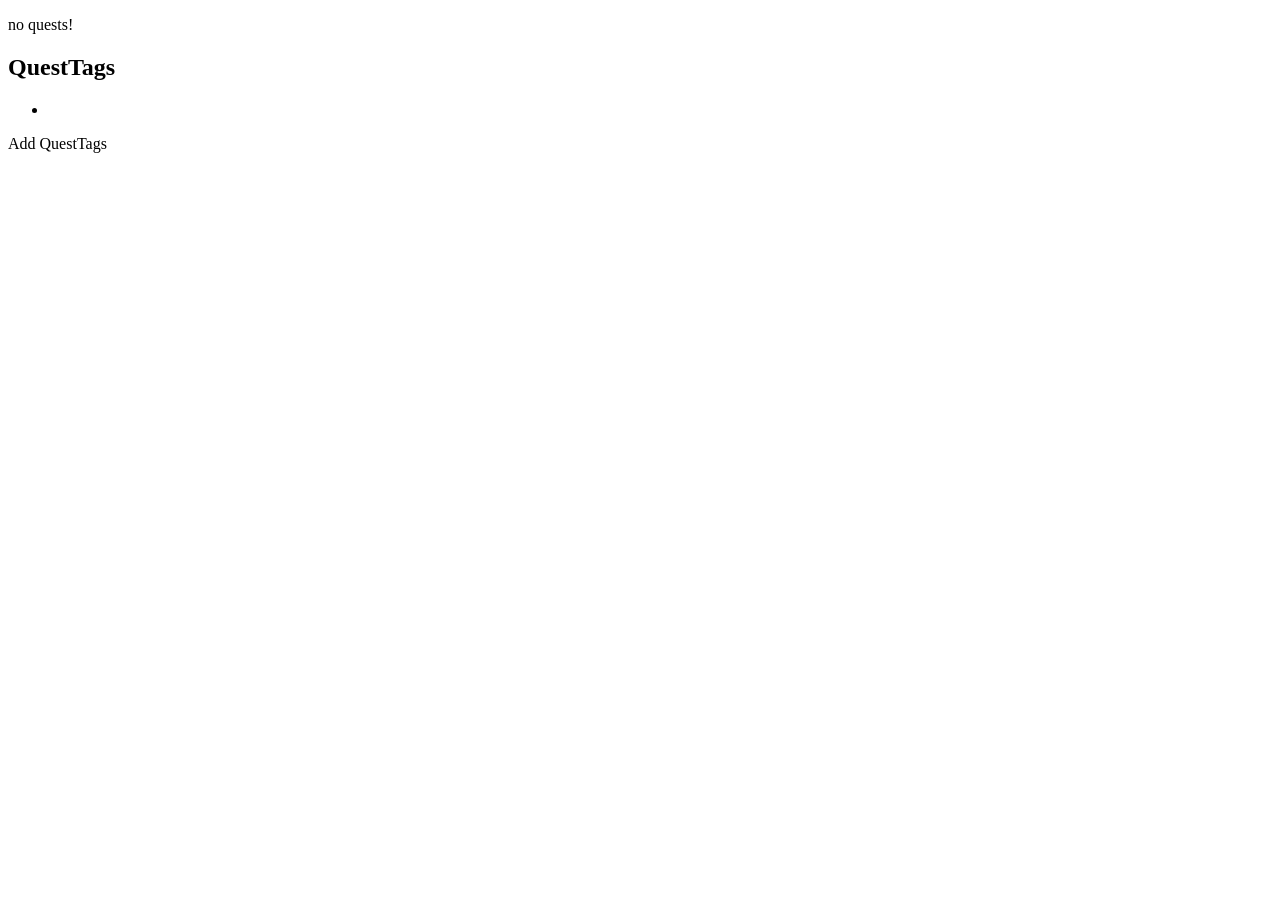
<file: src/main/resources/templates/questTags/index.html>
<!DOCTYPE html>
<html xmlns:th="http://www.thymeleaf.org/">
<head th:replace="~{fragments :: head}">
</head>
<body>

<div th:replace="~{fragments :: page-header}"></div>

<p th:unless="${questTags} and ${questTags.size()}">no quests!</p>

<div class="container body-content">
    <h2>QuestTags</h2>
    <ul>
        <li th:each="questTag : ${questTags}">
            <a th:href="@{'/questTags/view/' + ${questTag.id}}" th:text="${questTag.name}"></a>
        </li>
    </ul>
    <a th:href="@{'/questTags/add'}">Add QuestTags</a>

</div>

</body>
</html>
</file>
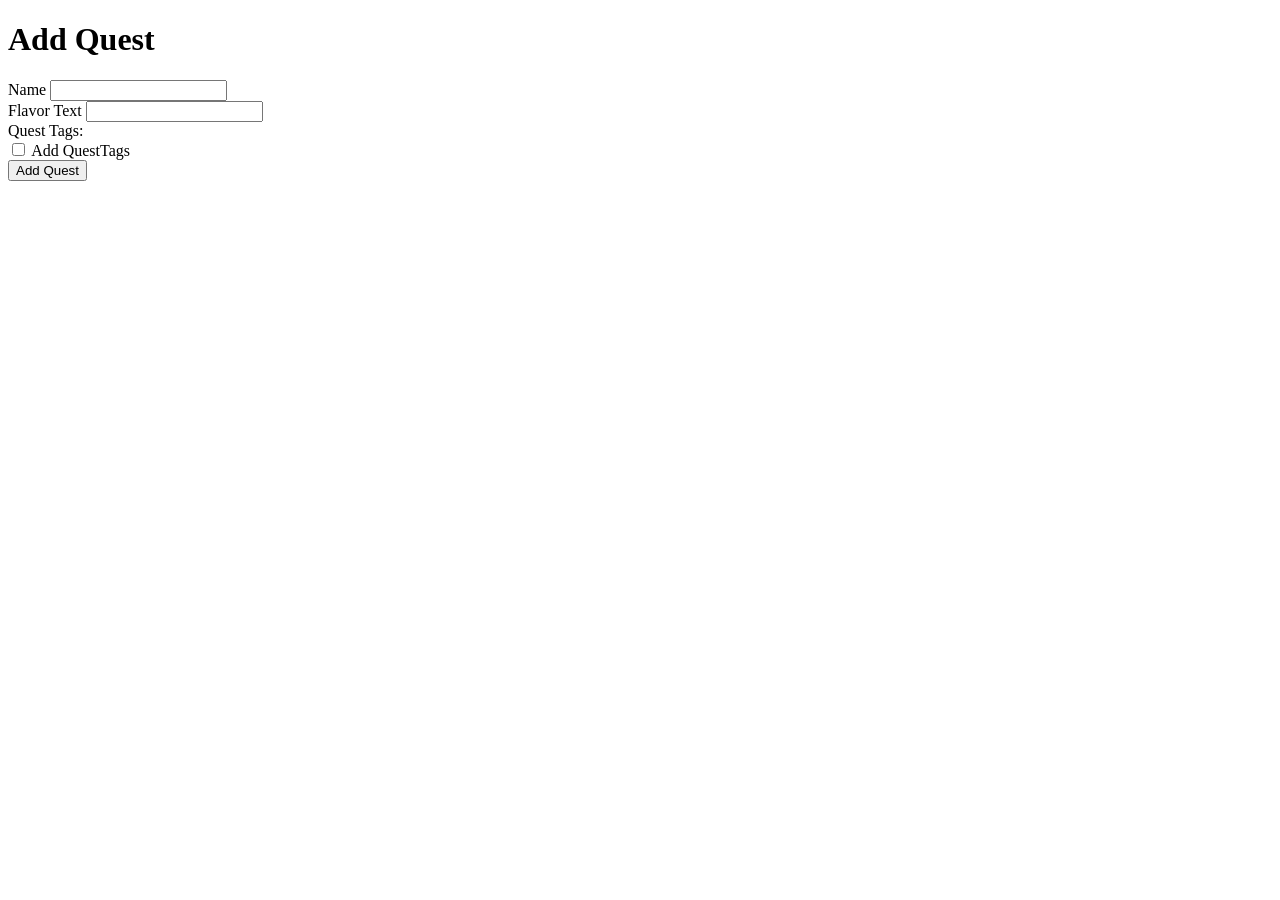
<file: src/main/resources/templates/add.html>
<!DOCTYPE html>
<html lang="en" xmlns:th="http://www.thymeleaf.org/">
<head th:replace="~{fragments :: head}"></head>
<body class="container body-content">

<nav th:replace="~{fragments :: page-header}"></nav>

<h1>Add Quest</h1>

<form method="post" style="max-width:600px;" th:object="${quest}">
    <div class="form-group">
        <label th:for="*{name}">Name</label>
        <input class="form-control" th:field="*{name}" />
        <span th:errors="*{name}" class="error"></span>
    </div>

    <div class="form-group">
        <label th:for="*{flavorText}">Flavor Text</label>
        <input class="form-control" th:field="*{flavorText}" />
        <span th:errors="*{flavorText}" class="error"></span>
    </div>

    <div class="form-group">
        <label th:for="*{questTags}">Quest Tags:</label>
        <br>
        <th:block th:each="questTag : ${questTags}">
            <input type="checkbox" th:field="*{questTags}" th:value="${questTag.id}" />
            <label th:for="${questTag.id}" th:text="${questTag.name}"></label>
        </th:block>
        <a th:href="@{'/questTags/add'}">Add QuestTags</a>
    </div>

    <input type="submit" value="Add Quest" />
</form>

</body>
</html>
</file>
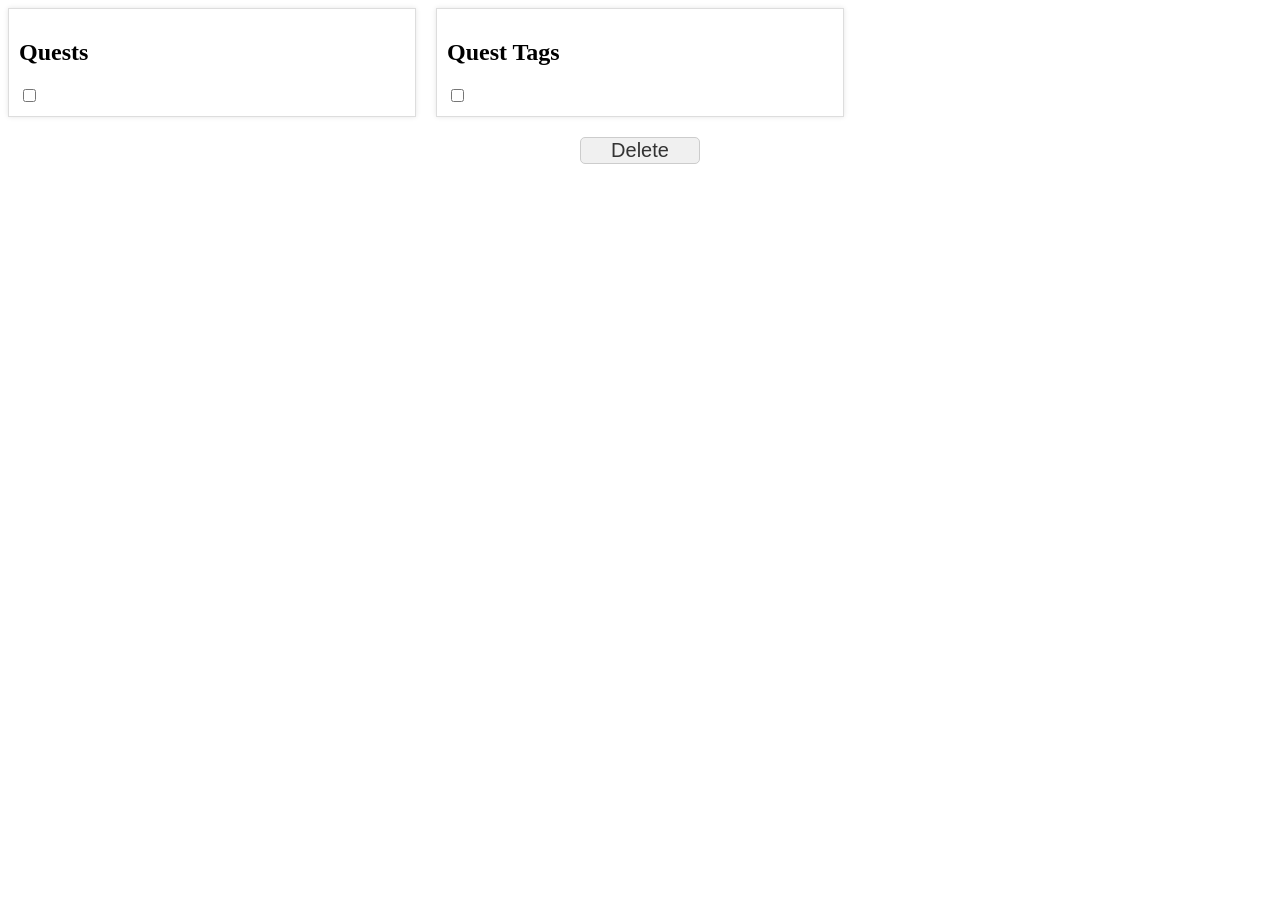
<file: src/main/resources/templates/delete.html>
<!DOCTYPE html>
<html lang="en" xmlns:th="http://www.thymeleaf.org/">
<head th:replace="~{fragments :: head}"></head>

<body class="container body-content">

<!-- Header, consistent with view.html -->
<nav th:replace="~{fragments :: page-header}"></nav>

<form action="#" th:action="@{/delete}" method="post">

  <div>
    <div class="delete-container" style="display: grid; grid-template-columns: repeat(3, 1fr); gap: 20px;">

      <!-- Delete Quests Section -->
      <div class="delete-category" style="border: 1px solid #ddd; padding: 10px; box-shadow: 0 0 5px rgba(0, 0, 0, 0.1); text-align: left;">
        <h2>Quests</h2>
        <div>
          <label th:each="quest : ${quests}">
            <input type="checkbox" th:value="${quest.id}" th:name="'questIds'" />
            <span th:text="${quest.name}"></span>
          </label>
        </div>
      </div>

      <!-- Delete QuestTags Section -->
      <div class="delete-category" style="border: 1px solid #ddd; padding: 10px; box-shadow: 0 0 5px rgba(0, 0, 0, 0.1); text-align: left;">
        <h2>Quest Tags</h2>
        <div>
          <label th:each="questTag : ${questTags}">
            <input type="checkbox" th:value="${questTag.id}" th:name="'questTagIds'" />
            <span th:text="${questTag.name}"></span>
          </label>
        </div>
      </div>
      </div>

    </div>
  </div>

  <button type="submit"
          style="margin-top: 20px;
               display: block;
               background-color: #f0f0f0;
               color: #333;
               border: 1px solid #ccc;
               border-radius: 5px;
               font-size: 20px;
               text-align: center;
               width: 120px;
               margin-left: auto;
               margin-right: auto;
               transition: background-color 0.3s, color 0.3s;"
          onmouseover="this.style.backgroundColor='#e74c3c'; this.style.color='white';"
          onmouseout="this.style.backgroundColor='#f0f0f0'; this.style.color='#333';">

    Delete
  </button>
</form>

</body>
</html>
</file>
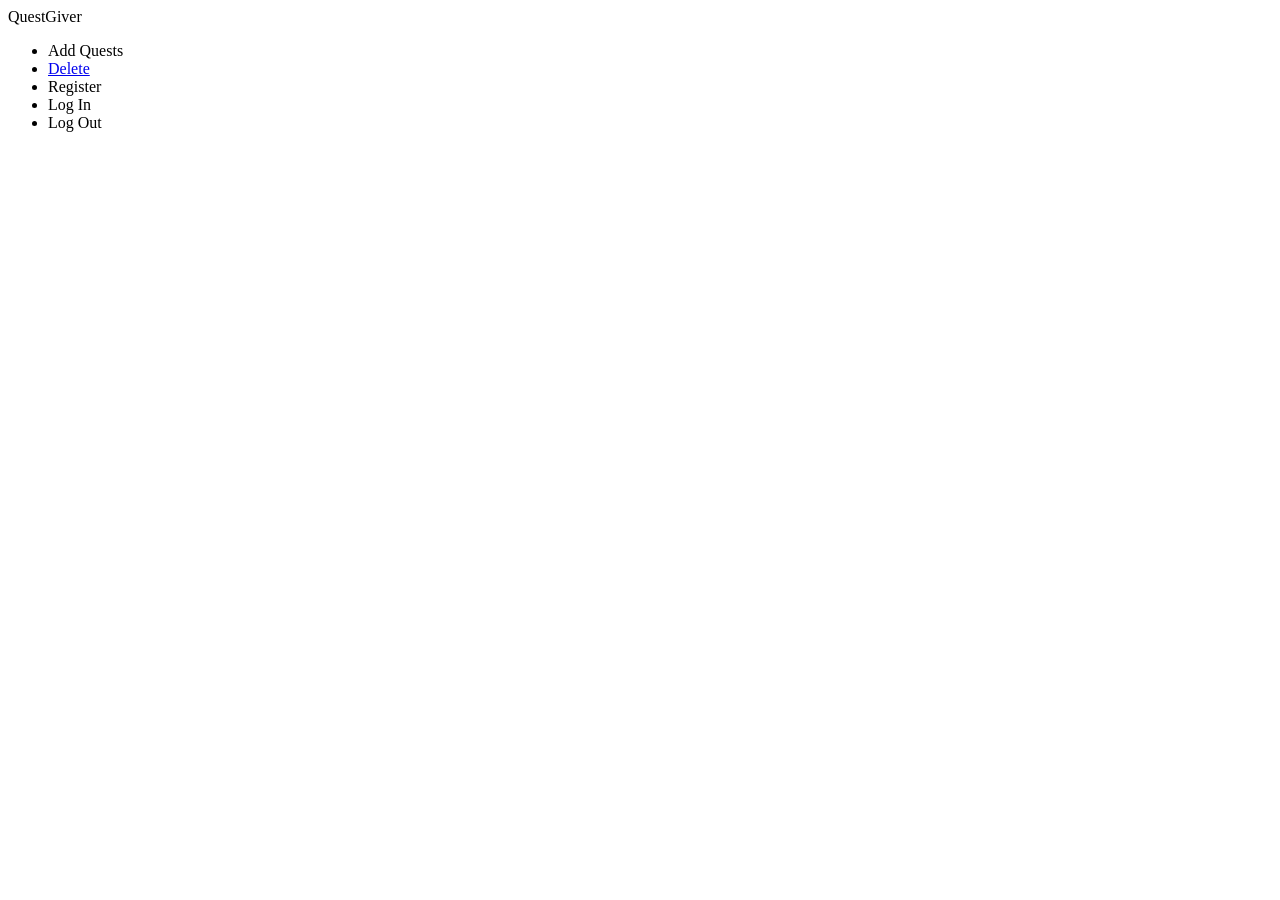
<file: src/main/resources/templates/fragments.html>
<!DOCTYPE html>
<html xmlns:th="http://www.thymeleaf.org/">

<head th:fragment="head">

    <!-- Bootstrap stylesheets and script -->
    <link th:href="@{/css/bootstrap.css}" rel="stylesheet" />
    <link th:href="@{/css/quests.css}" rel="stylesheet" />
    <script type="text/javascript" th:src="@{/js/bootstrap.js}"></script>

    <title th:text="'Quests' + ${title == null ? '' : ' :: ' + title}">QuestGiver</title>
</head>

<body>

<div th:fragment="page-header" class="navbar navbar-inverse navbar-fixed-top">
    <div class="container">
        <div class="navbar-header">
            <a th:href="@{/}" class="navbar-brand">QuestGiver</a>
        </div>
        <div class="navbar-collapse collapse">
            <ul class="nav navbar-nav">
                <li><a th:href="@{/add}">Add Quests</a></li>
                <!--Delete Quest-->
                <li><a href="/delete">Delete</a></li>


                <!--Authentication-->
                <th:block th:if="${session} and ${session.isEmpty()}">
                    <li><a th:href="@{/register}">Register</a></li>
                    <li><a th:href="@{/login}">Log In</a></li>
                </th:block>

                <th:block th:unless="${session} and ${session.isEmpty()}">
                    <li><a th:href="@{/logout}">Log Out</a></li>
                </th:block>


            </ul>
        </div>
    </div>
</div>

</body>
</html>
</file>
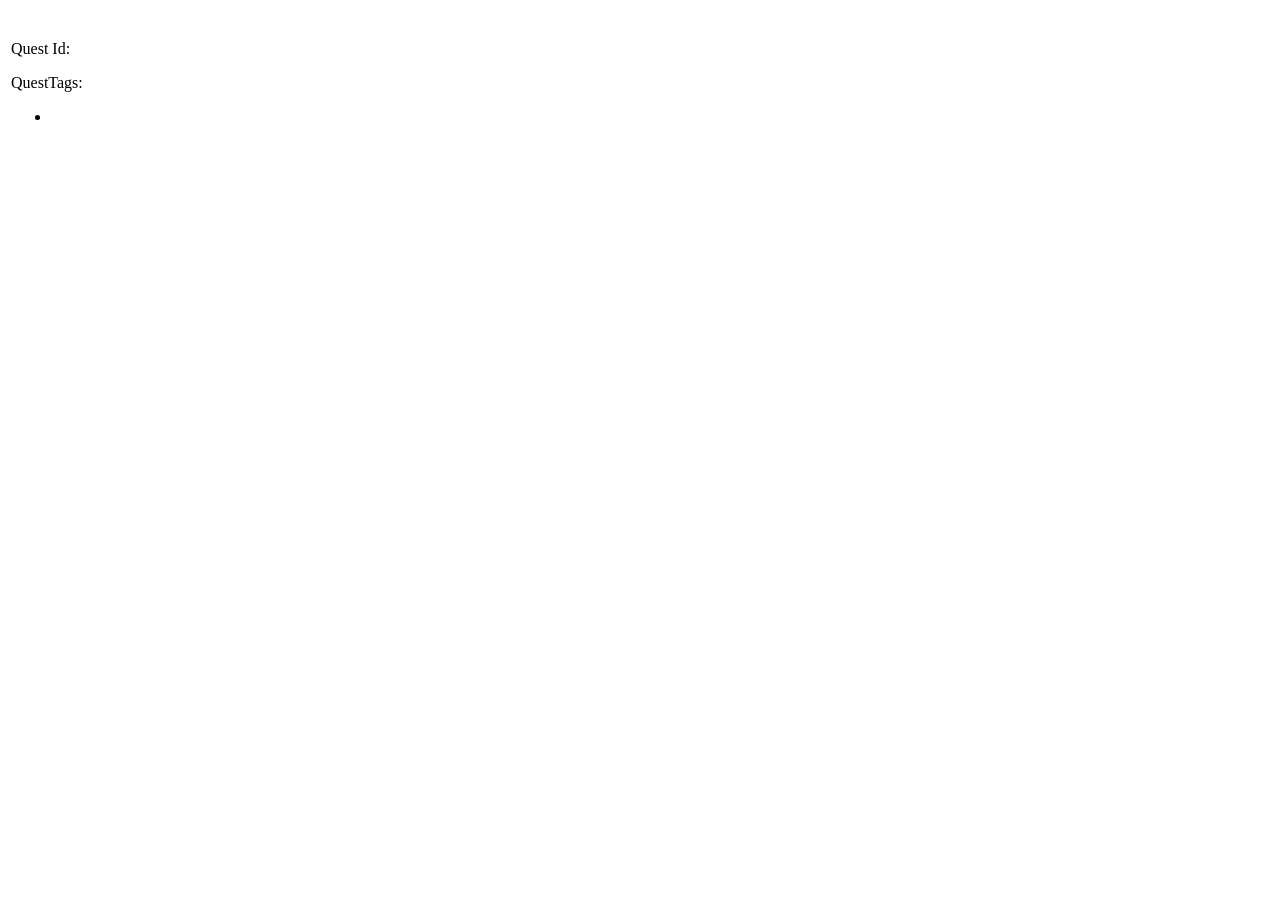
<file: src/main/resources/templates/list-jobs.html>
<!DOCTYPE html>
<html xmlns:th="http://www.thymeleaf.org/">
<head th:replace="~{fragments :: head}">
</head>
<body>

<div th:replace="~{fragments :: page-header}"></div>

<div class="container body-content">

    <h1 th:text="${#strings.capitalizeWords(title)}"></h1>

    <table class="quest-listing">
        <tr th:each="quest : ${quests}">
            <td>
                <p>
                    Quest Id:
                    <a th:href="@{'/view/' + ${quest.id}}" th:text="${quest.id}"></a>
                </p>
                <p th:text="${'Name: ' + quest.name}"></p>
                <p th:text="${'Flavor Text: ' + quest.flavorText}"></p>
                <p>
                    QuestTags:
                    <ul th:each="questTag : ${quest.questTags}">
                        <li>
                            <a th:href="@{'/questTags/view/' + ${questTag.id}}" th:text="${questTag.name}"></a>
                        </li>
                    </ul>
                </p>
            </td>
        </tr>
    </table>

</div>

</body>
</html>
</file>
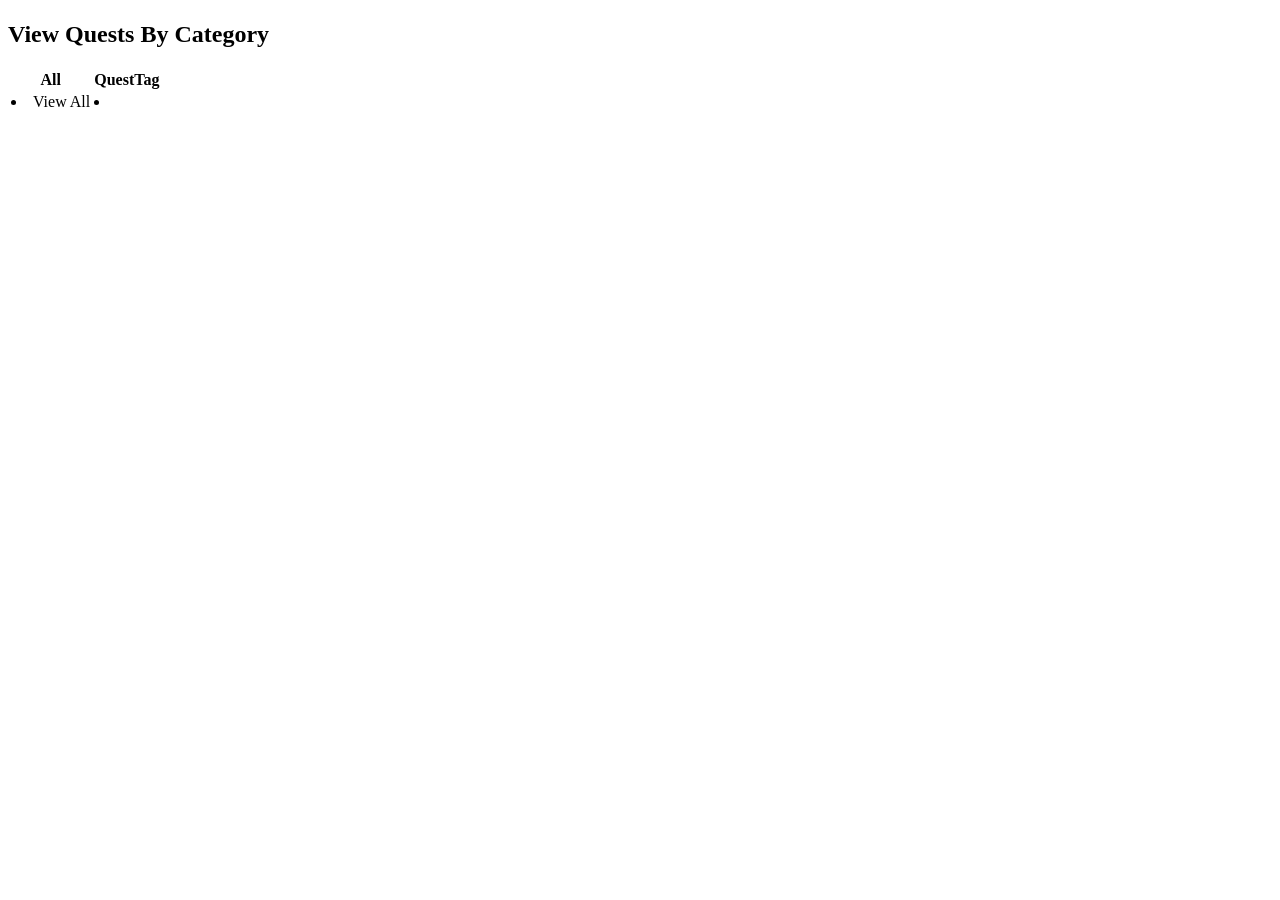
<file: src/main/resources/templates/list.html>
<!DOCTYPE html>
<html xmlns:th="http://www.thymeleaf.org/">
<head th:replace="~{fragments :: head}">
</head>
<body>

<div th:replace="~{fragments :: page-header}"></div>

<div class="container body-content">
    <h1 th:text="${#strings.capitalizeWords(title)}"></h1>
    <h2 class = "centered">View Quests By Category</h2>
</div>

<table class="centeredTable">
    <tr>
        <th>All</th>
        <th>QuestTag</th>
    </tr>

    <tr>
        <td>
            <li>
                <a th:href="@{/list/quests(column='All',value='View All')}">View All</a>
            </li>
        </td>
        <td>
            <li th:each="questTag : ${questTags}">
                <a th:href="@{/list/quests(column=questTag,value=${questTag.name})}" th:text="${questTag.name}"></a>
            </li>
        </td>
    </tr>
</table>

</body>
</html>
</file>
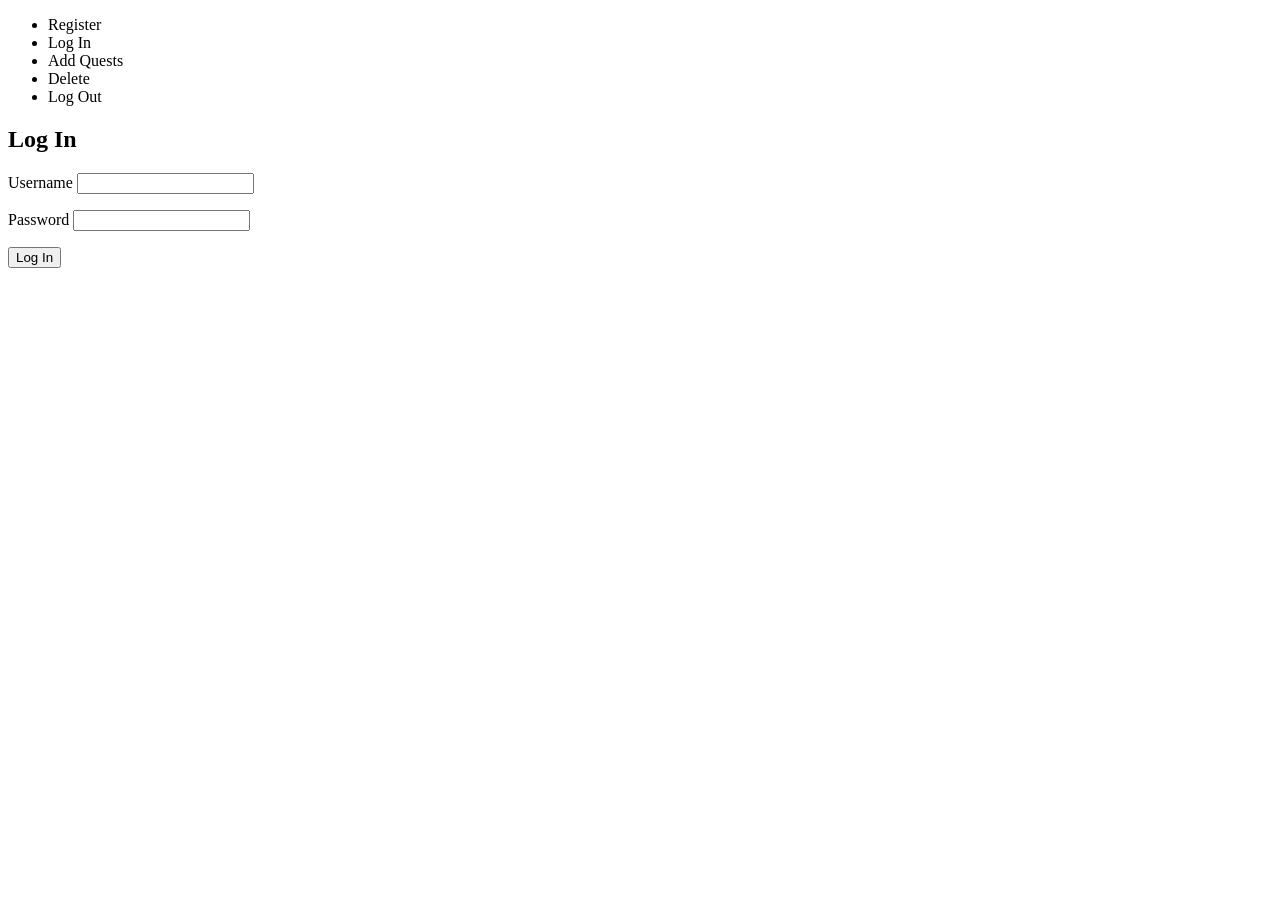
<file: src/main/resources/templates/login.html>
<!DOCTYPE html>
<html xmlns:th="http://www.thymeleaf.org/">

<head th:fragment="head">

  <!-- Bootstrap stylesheets and script -->
  <link th:href="@{/css/bootstrap.css}" rel="stylesheet" />
  <link th:href="@{/css/quests.css}" rel="stylesheet" />
  <script type="text/javascript" th:src="@{/js/bootstrap.js}"></script>

</head>

<body>

<div th:fragment="page-header" class="navbar navbar-inverse navbar-fixed-top">
  <div class="container">
    <div class="navbar-collapse collapse">
      <ul class="nav navbar-nav">
        <!-- Only show Register and Log In links if the session is empty -->
        <th:block th:if="${session == null or session.isEmpty()}">
          <li><a th:href="@{/register}">Register</a></li>
          <li><a th:href="@{/login}">Log In</a></li>
        </th:block>

        <!-- Show other links when the session exists (user is logged in) -->
        <th:block th:unless="${session == null or session.isEmpty()}">
          <li><a th:href="@{/add}">Add Quests</a></li>
          <li><a th:href="@{/delete}">Delete</a></li>
          <li><a th:href="@{/logout}">Log Out</a></li>
        </th:block>

      </ul>
    </div>
  </div>
</div>

</body>

<div class="container body-content">
  <h2>Log In</h2>

  <form method="post">
    <div class="form-group">
      <label>Username
        <input class="form-control" th:field="${loginFormDTO.username}" />
      </label>
      <p class="error" th:errors="${loginFormDTO.username}"></p>
    </div>
    <div class="form-group">
      <label>Password
        <input class="form-control" th:field="${loginFormDTO.password}" type="password" />
      </label>
      <p class="error" th:errors="${loginFormDTO.password}"></p>
    </div>

    <input type="submit" class="btn btn-primary" value="Log In" />
  </form>

</div>
</body>
</html>
</file>
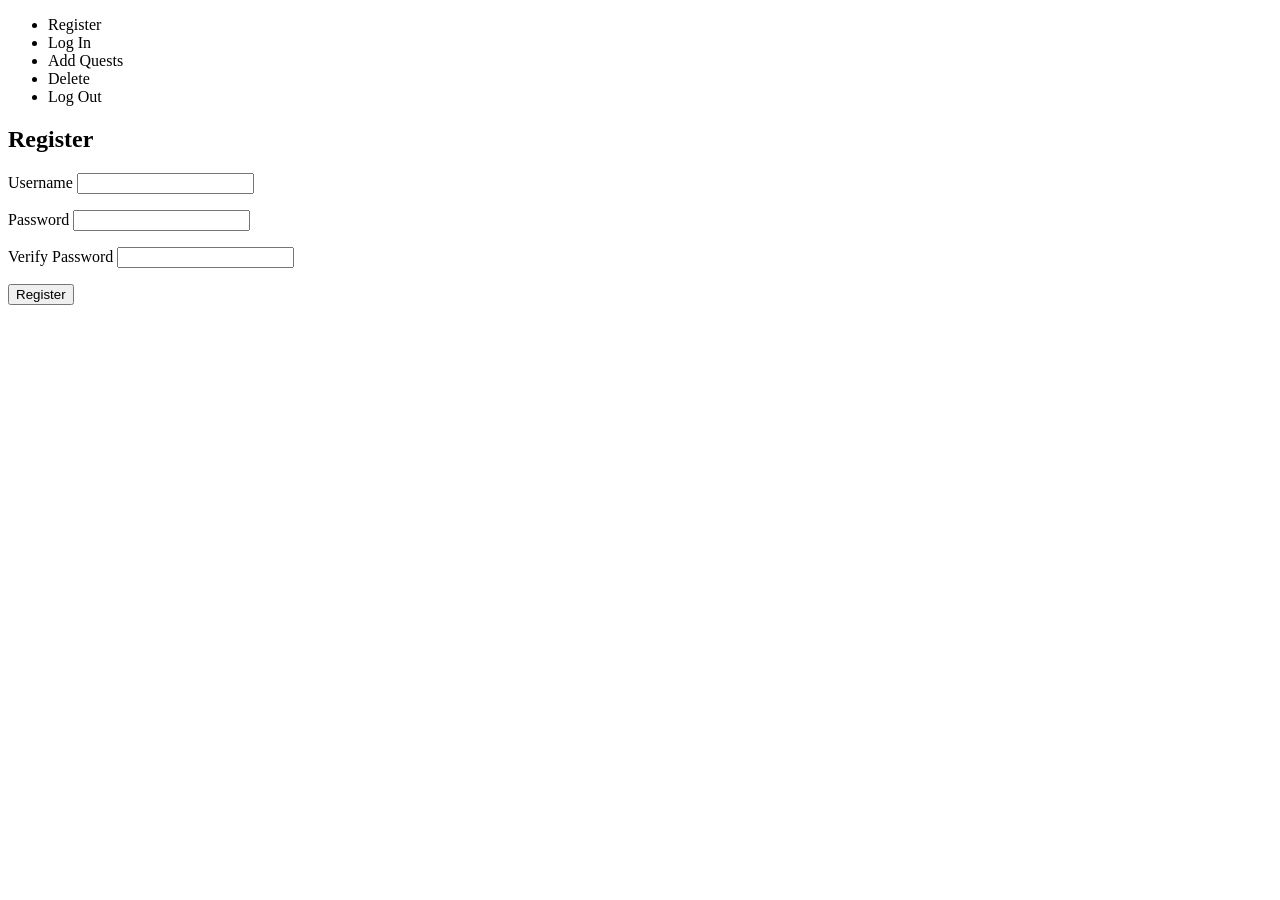
<file: src/main/resources/templates/register.html>
<!DOCTYPE html>
<html xmlns:th="http://www.thymeleaf.org/">

<head th:fragment="head">

  <!-- Bootstrap stylesheets and script -->
  <link th:href="@{/css/bootstrap.css}" rel="stylesheet" />
  <link th:href="@{/css/quests.css}" rel="stylesheet" />
  <script type="text/javascript" th:src="@{/js/bootstrap.js}"></script>

</head>

<body>

<div th:fragment="page-header" class="navbar navbar-inverse navbar-fixed-top">
  <div class="container">
    <div class="navbar-collapse collapse">
      <ul class="nav navbar-nav">
        <!-- Only show Register and Log In links if the session is empty -->
        <th:block th:if="${session == null or session.isEmpty()}">
          <li><a th:href="@{/register}">Register</a></li>
          <li><a th:href="@{/login}">Log In</a></li>
        </th:block>

        <!-- Show other links when the session exists (user is logged in) -->
        <th:block th:unless="${session == null or session.isEmpty()}">
          <li><a th:href="@{/add}">Add Quests</a></li>
          <li><a th:href="@{/delete}">Delete</a></li>
          <li><a th:href="@{/logout}">Log Out</a></li>
        </th:block>

      </ul>
    </div>
  </div>
</div>

</body>

<div class="container body-content">
  <h2>Register</h2>

  <form method="post">
    <div class="form-group">
      <label>Username
        <input class="form-control" th:field="${registrationFormDTO.username}" />
      </label>
      <p class="error" th:errors="${registrationFormDTO.username}"></p>
    </div>
    <div class="form-group">
      <label>Password
        <input class="form-control" th:field="${registrationFormDTO.password}" type="password" />
      </label>
      <p class="error" th:errors="${registrationFormDTO.password}"></p>
    </div>
    <div class="form-group">
      <label>Verify Password
        <input class="form-control" th:field="${registrationFormDTO.verifyPassword}" type="password" />
        <p class="error" th:errors="${registrationFormDTO.verifyPassword}"></p>
      </label>
    </div>

    <input type="submit" class="btn btn-primary" value="Register" />
  </form>

</div>
</body>
</html>
</file>
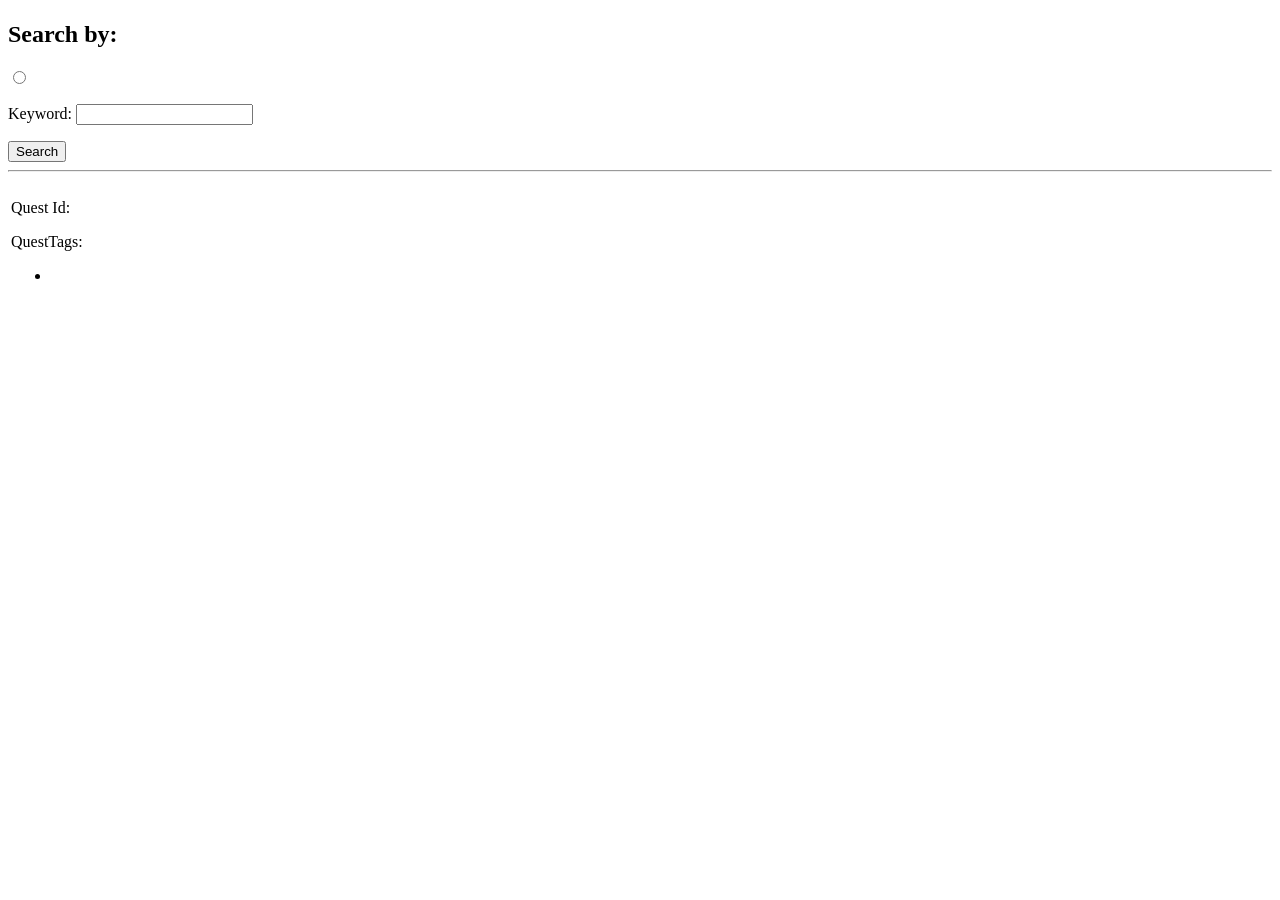
<file: src/main/resources/templates/search.html>
<!DOCTYPE html>
<html xmlns:th="http://www.thymeleaf.org/">
<head th:replace="~{fragments :: head}">
</head>
<body>

<div th:replace="~{fragments :: page-header}"></div>

<div class="container body-content">

    <h1 th:text="${#strings.capitalizeWords(title)}"></h1>

    <form th:action="@{/search/results}" method = "post">
        <h2>Search by:</h2>

        <p>
            <span th:each="column : ${columns}">
                <input
                        type="radio"
                        name="searchType"
                        th:id="${column.key}"
                        th:value="${column.key}"
                        th:checked="${column.key == 'all'}"/>
                <label th:for="${column.key}" th:text="${column.value}"></label>
            </span>

        </p>

        <p>
            <label for="searchTerm">Keyword:</label>
            <input type="text" name="searchTerm" id="searchTerm" />
        </p>

        <input type="submit" value="Search" />
    </form>

    <hr />

    <table class="quest-listing">
        <tr th:each="quest : ${quests}">
            <td>
                <p>
                    Quest Id:
                    <a th:href="@{'/view/' + ${quest.id}}" th:text="${quest.id}"></a>
                </p>
                <p th:text="${'Name: ' + quest.name}"></p>
                <p>
                    QuestTags:
                    <ul th:each="questTag : ${quest.questTags}">
                      <li>
                          <a th:href="@{'/questTags/view/' + ${questTag.id}}" th:text="${questTag.name}"></a>
                      </li>
                    </ul>
                </p>

            </td>
        </tr>
    </table>

</div>

</body>
</html>
</file>
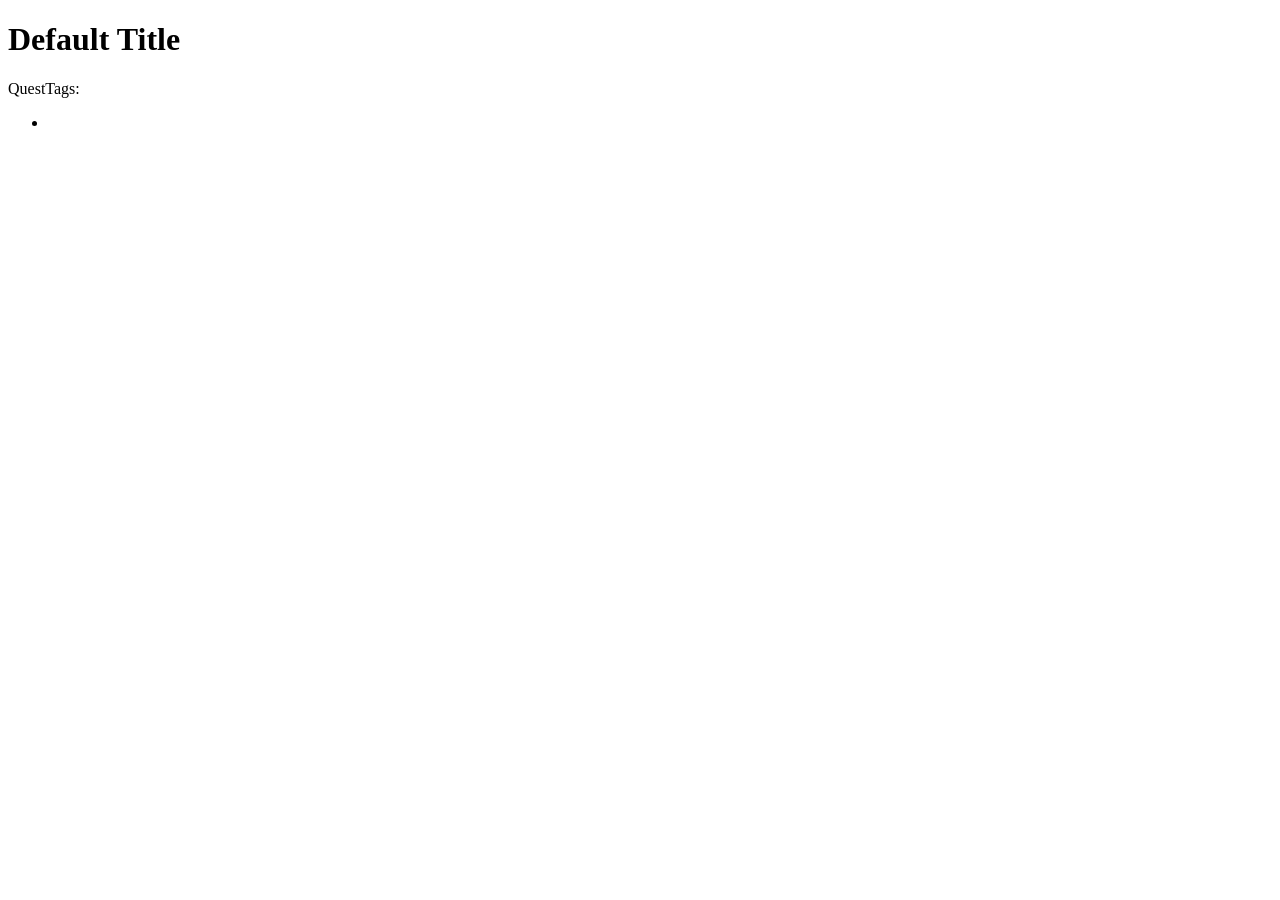
<file: src/main/resources/templates/view.html>
<!DOCTYPE html>
<html lang="en" xmlns:th="http://www.thymeleaf.org/">
<head th:replace="~{fragments :: head}"></head>

<body class="container  body-content">
<h1 th:text="${'Quest: ' + quest.name}">Default Title</h1>

<nav th:replace="~{fragments :: page-header}"></nav>

<div class="quest-listing">
    <p th:text="${'ID: ' + quest.id}"></p>
    <p th:text="${'Name: ' + quest.name}"></p>
    <p th:text="${'Flavor Text: ' + quest.flavorText}"></p>
    <p> QuestTags:
        <ul>
            <li th:each="questTag : ${quest.questTags}">
                <a th:href="@{'/questTags/view/' + ${questTag.id}}" th:text="${questTag.name}"></a>
            </li>
        </ul>
    </p>
</div>


</body>
</html>
</file>
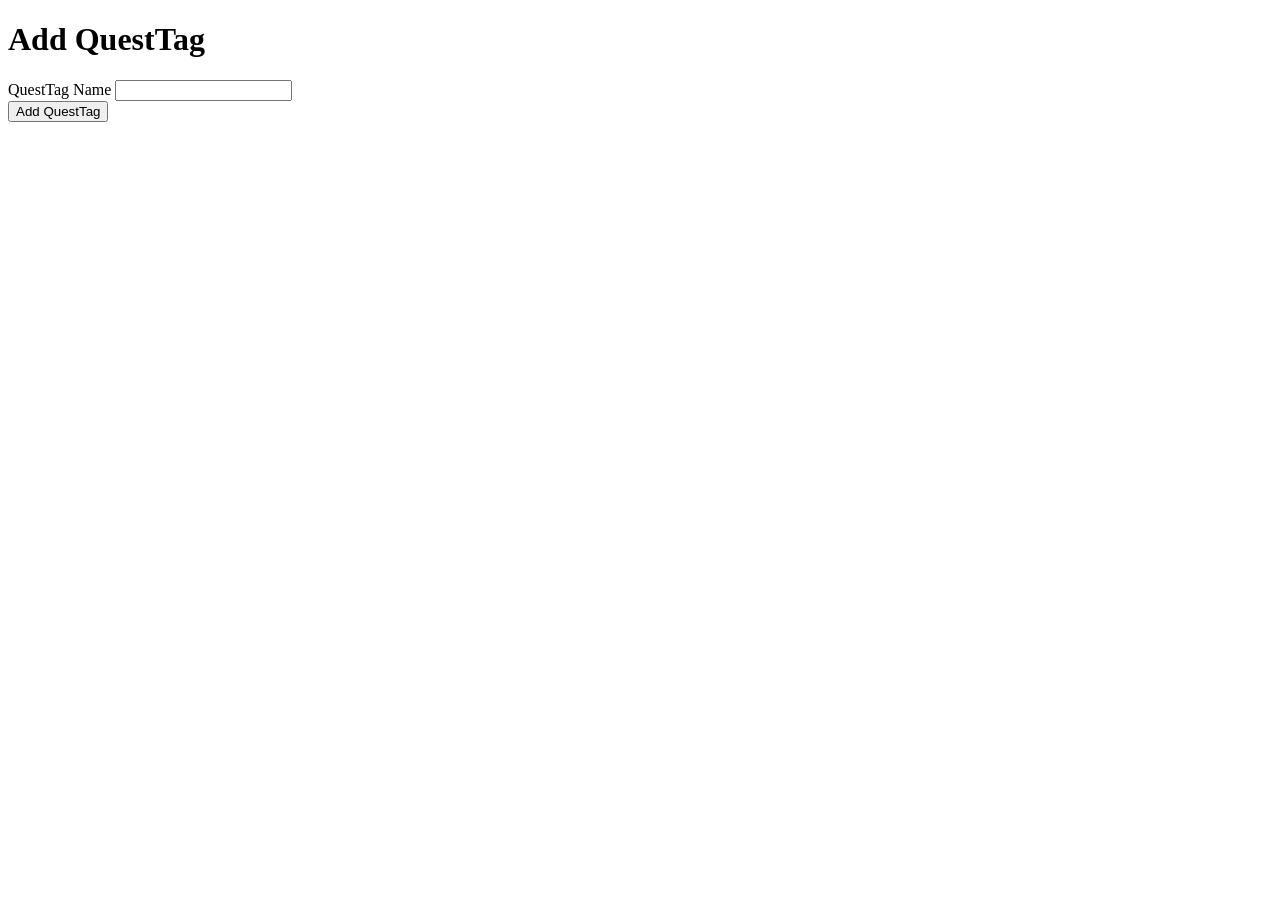
<file: src/main/resources/templates/questTags/add.html>
<!DOCTYPE html>
<html lang="en" xmlns:th="http://www.thymeleaf.org/">
<head th:replace="~{fragments :: head}"></head>
<body class="container  body-content">
<h1>Add QuestTag</h1>

<nav th:replace="~{fragments :: page-header}"></nav>

<form method="post" th:object="${questTag}" style="max-width:600px;">
    <div class="form-group">
        <label th:for="name">QuestTag Name</label>
        <input class="form-control" th:field="${questTag.name}" />
        <span th:errors="${questTag.name}" class="error"></span>
    </div>

    <input type="submit" value="Add QuestTag" />
</form>

</body>
</html>
</file>
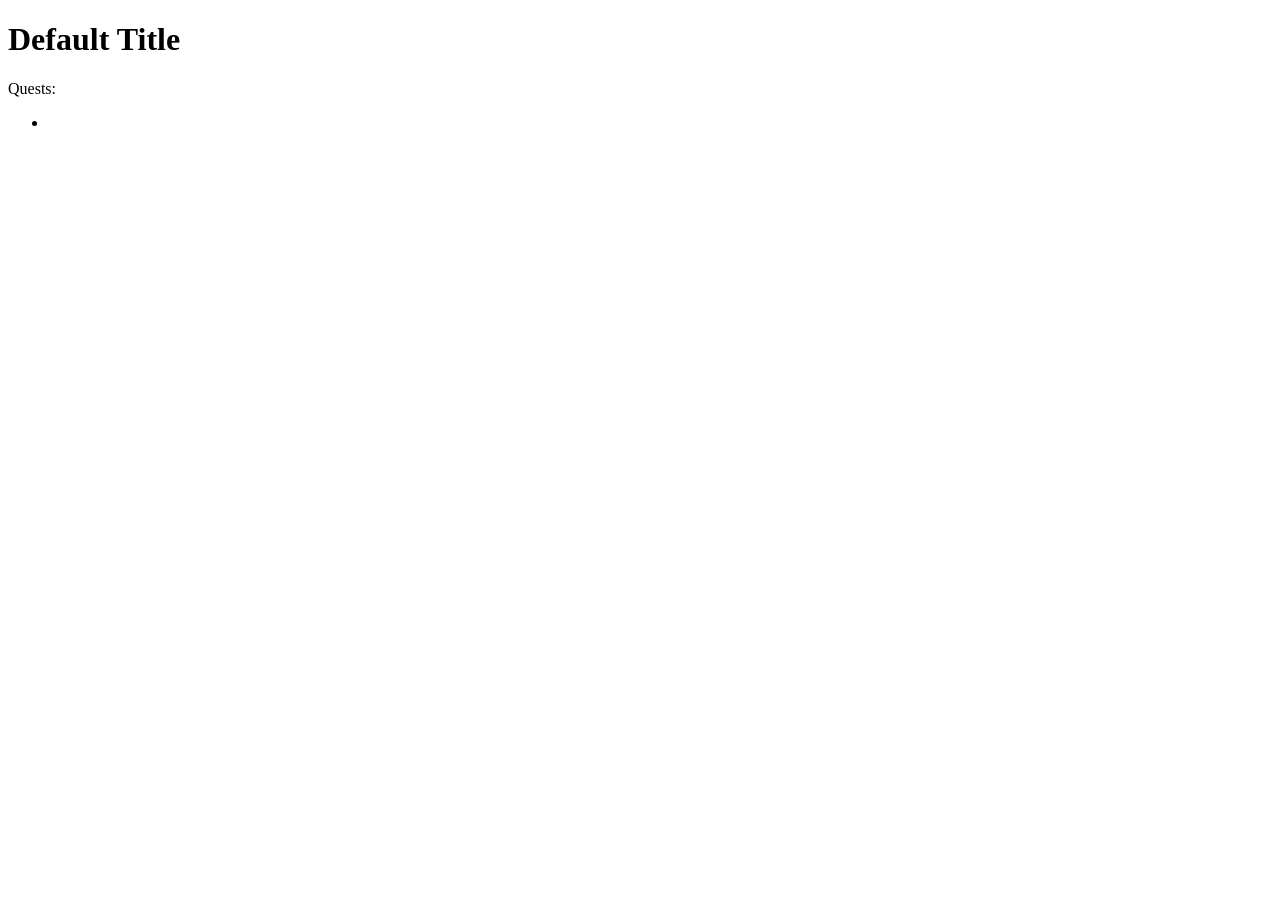
<file: src/main/resources/templates/questTags/view.html>
<!DOCTYPE html>
<html lang="en" xmlns:th="http://www.thymeleaf.org/">
<head th:replace="~{fragments :: head}"></head>

<body class="container  body-content">
<h1 th:text="${'QuestTag: ' + questTag.name}">Default Title</h1>

<nav th:replace="~{fragments :: page-header}"></nav>

<div class="quest-listing">
    <p th:text="${'Name: ' + questTag.name}"></p>
    <p> Quests:
        <ul>
            <li th:each="quest : ${questTag.quests}">
                <a th:href="@{'/view/' + ${quest.id}}" th:text="${quest.name}"></a>
            </li>
        </ul>
    </p>
</div>
</file>
